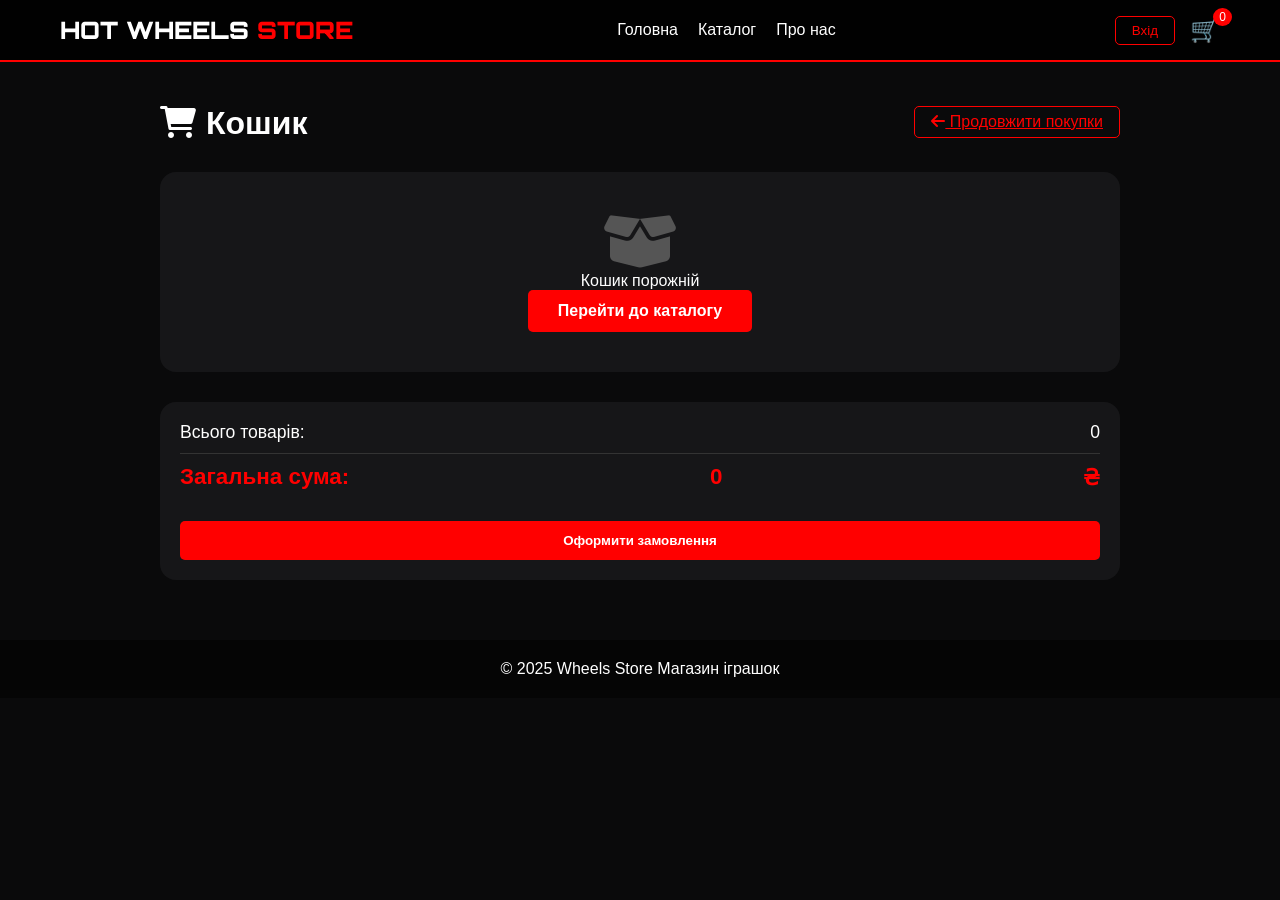
<file: cart.html>
<!DOCTYPE html>
<html lang="uk">
<head>
    <meta charset="UTF-8">
    <title>Кошик - Wheels Store</title>
    <link rel="stylesheet" href="style.css">
    <link href="https://fonts.googleapis.com/css2?family=Orbitron:wght@400;900&display=swap" rel="stylesheet">
    <link rel="stylesheet" href="https://cdnjs.cloudflare.com/ajax/libs/font-awesome/6.0.0-beta3/css/all.min.css">
</head>
<body>
<header>
    <div class="header-container">
        <div class="logo">HOT WHEELS <span>STORE</span></div>
        <nav class="main-nav">
            <a href="index.html">Головна</a>
            <a href="catalog.html">Каталог</a>
            <a href="about.html">Про нас</a>
        </nav>
        <div class="user-block">
            <span id="userGreeting" class="user-greeting"></span>
            <button id="logoutBtn" class="btn-outline" style="display: none;">Вихід</button>
            <button class="btn-auth" id="loginBtn">Вхід</button>
            <a href="cart.html" class="cart-icon">🛒 <span id="cartCount" class="badge">0</span></a>
        </div>
    </div>
</header>

<main class="cart-page">
    <div class="cart-header">
        <h1><i class="fas fa-shopping-cart"></i> Кошик</h1>
        <a href="catalog.html" class="btn-outline"><i class="fas fa-arrow-left"></i> Продовжити покупки</a>
    </div>
    <div class="cart-content">
        <div id="cartPageItems" class="cart-items"></div>
        <div class="cart-summary">
            <div class="summary-row">
                <span>Всього товарів:</span>
                <span id="cartTotalCount">0</span>
            </div>
            <div class="summary-row total">
                <span>Загальна сума:</span>
                <span id="totalPrice">0</span> ₴
            </div>
            <button id="checkoutBtn" class="btn-main">Оформити замовлення</button>
        </div>
    </div>

    <div id="orderModal" class="modal">
    <div class="modal-content order-modal">
        <span class="close" onclick="closeOrderModal()">&times;</span>
        <h2><i class="fas fa-truck"></i> Оформлення замовлення</h2>
        <form id="orderForm">
            <div class="input-group">
                <i class="fas fa-user"></i>
                <input type="text" id="fullName" placeholder="ПІБ" required>
            </div>
            <div class="input-group">
                <i class="fas fa-map-marker-alt"></i>
                <input type="text" id="address" placeholder="Адреса доставки" required>
            </div>
            <div class="input-group">
                <i class="fas fa-phone-alt"></i>
                <input type="tel" id="phone" placeholder="Телефон" required>
            </div>
            <div class="input-group">
                <i class="fas fa-credit-card"></i>
                <select id="payment">
                    <option>Карткою онлайн</option>
                    <option>Післяплата</option>
                    <option>Готівка при отриманні</option>
                </select>
            </div>
            <button type="submit" class="btn-main">Підтвердити замовлення</button>
        </form>
    </div>
</div>
</main>

<footer><div class="footer-content"><p>© 2025 Wheels Store Магазин іграшок</p></div></footer>
<script src="script.js"></script>
</body>
</html>
</file>
<file: style.css>
:root {
    --primary: #ff0000;
    --secondary: #0044ff;
    --bg: #0a0a0b;
    --card-bg: #161618;
}

* {
    margin: 0;
    padding: 0;
    box-sizing: border-box;
}

body {
    font-family: 'Segoe UI', sans-serif;
    background-color: var(--bg);
    color: white;
}

/* Шапка */
header {
    background: rgba(0, 0, 0, 0.9);
    padding: 15px 0;
    border-bottom: 2px solid var(--primary);
    position: sticky;
    top: 0;
    z-index: 100;
}

.header-container {
    max-width: 1200px;
    margin: 0 auto;
    display: flex;
    justify-content: space-between;
    align-items: center;
    padding: 0 20px;
    flex-wrap: wrap;
    gap: 15px;
}

.logo {
    font-family: 'Orbitron', sans-serif;
    font-size: 24px;
    font-weight: 900;
}
.logo span { color: var(--primary); }

.main-nav {
    display: flex;
    gap: 20px;
}
.main-nav a {
    color: white;
    text-decoration: none;
    font-weight: 500;
    transition: 0.3s;
}
.main-nav a:hover, .main-nav a.active { color: var(--primary); }

.user-block {
    display: flex;
    align-items: center;
    gap: 15px;
}
.btn-auth, .btn-outline {
    background: transparent;
    border: 1px solid var(--primary);
    color: var(--primary);
    padding: 6px 16px;
    border-radius: 5px;
    cursor: pointer;
    transition: 0.2s;
}
.btn-auth:hover, .btn-outline:hover {
    background: var(--primary);
    color: white;
}
.cart-icon {
    color: white;
    text-decoration: none;
    font-size: 24px;
    position: relative;
}
.badge {
    position: absolute;
    top: -8px;
    right: -12px;
    background: var(--primary);
    color: white;
    border-radius: 50%;
    padding: 2px 6px;
    font-size: 12px;
}

/* Hero */
.hero {
    height: 60vh;
    background: linear-gradient(rgba(0,0,0,0.6), rgba(0,0,0,0.6)), url('https://1000logos.net/wp-content/uploads/2023/03/Hot-Wheels-Logo-2010.png');
    background-size: cover;
    background-position: center;
    display: flex;
    align-items: center;
    justify-content: center;
    text-align: center;
}
.hero h1 {
    font-family: 'Orbitron', sans-serif;
    font-size: 3rem;
    margin-bottom: 10px;
}
.btn-main {
    background: var(--primary);
    color: white;
    padding: 12px 30px;
    text-decoration: none;
    border-radius: 5px;
    font-weight: bold;
    display: inline-block;
    border: none;
    cursor: pointer;
    transition: 0.2s;
}
.btn-main:hover {
    background: #cc0000;
}

/* Сітка товарів */
.grid {
    display: grid;
    grid-template-columns: repeat(auto-fill, minmax(260px, 1fr));
    gap: 25px;
    padding: 20px;
}
.product-card {
    background: var(--card-bg);
    border-radius: 10px;
    overflow: hidden;
    transition: 0.2s;
    cursor: pointer;
    border: 1px solid #2a2a2a;
}
.product-card:hover {
    transform: translateY(-5px);
    border-color: var(--primary);
}
.product-card img {
    width: 100%;
    height: 180px;
    object-fit: contain;
    background: #111;
}
.product-card h3 {
    margin: 12px;
    font-size: 1.2rem;
}
.product-card .price {
    color: var(--primary);
    font-weight: bold;
    margin: 0 12px;
    font-size: 1.2rem;
}
.product-card button {
    background: var(--primary);
    border: none;
    color: white;
    width: calc(100% - 24px);
    margin: 12px;
    padding: 8px;
    border-radius: 5px;
    cursor: pointer;
}

/* Пошук по центру */
.search-wrapper {
    max-width: 500px;
    margin: 30px auto 20px;
    padding: 0 20px;
}
#searchInput {
    width: 100%;
    padding: 12px 20px;
    background: #1e1e24;
    border: 1px solid #333;
    border-radius: 60px;
    color: white;
    font-size: 1rem;
    text-align: center;
}
#searchInput:focus {
    border-color: var(--primary);
    outline: none;
}

/* Категорії + каталог */
.catalog-layout {
    display: flex;
    max-width: 1300px;
    margin: 0 auto 40px;
    gap: 30px;
    padding: 0 20px;
}
.sidebar {
    width: 240px;
    background: #111;
    padding: 20px;
    border-radius: 12px;
    height: fit-content;
}
.sidebar h3 {
    margin-top: 0;
    color: var(--primary);
}
.sidebar ul {
    list-style: none;
    padding: 0;
}
.sidebar li {
    padding: 10px;
    margin: 5px 0;
    cursor: pointer;
    border-radius: 8px;
    transition: 0.2s;
}
.sidebar li:hover, .sidebar li.active {
    background: var(--primary);
    color: white;
}
.catalog-content {
    flex: 1;
}

/* Модальне вікно опису */
.modal {
    display: none;
    position: fixed;
    top: 0; left: 0;
    width: 100%; height: 100%;
    background: rgba(0,0,0,0.8);
    z-index: 200;
    align-items: center;
    justify-content: center;
}
.modal-content {
    background: var(--card-bg);
    width: 500px;
    max-width: 90%;
    padding: 25px;
    border-radius: 15px;
    border: 1px solid var(--primary);
}
.product-modal img {
    width: 100%;
    border-radius: 10px;
}
.close {
    float: right;
    font-size: 28px;
    cursor: pointer;
}
hr {
    margin: 15px 0;
    border-color: #333;
}

/* Сторінка Про нас */
.about-page {
    max-width: 1200px;
    margin: 40px auto;
    padding: 0 20px;
}
.about-hero {
    text-align: center;
    margin-bottom: 40px;
}
.about-hero h1 {
    font-family: 'Orbitron', sans-serif;
    font-size: 2.5rem;
    color: var(--primary);
}
.about-container {
    display: flex;
    gap: 40px;
    flex-wrap: wrap;
}
.about-text {
    flex: 1;
    background: var(--card-bg);
    padding: 30px;
    border-radius: 16px;
}
.about-text h2 {
    color: var(--primary);
    margin-top: 20px;
}
.advantages {
    display: grid;
    grid-template-columns: repeat(2, 1fr);
    gap: 15px;
    margin: 20px 0;
}
.adv-item i {
    color: var(--primary);
    margin-right: 10px;
}
.about-image {
    flex: 1;
}
.about-image img {
    width: 100%;
    border-radius: 16px;
}

/* Сторінка кошика */
.cart-page {
    max-width: 1000px;
    margin: 40px auto;
    padding: 0 20px;
}
.cart-header {
    display: flex;
    justify-content: space-between;
    align-items: center;
    margin-bottom: 30px;
    flex-wrap: wrap;
    gap: 15px;
}
.cart-header h1 {
    font-family: 'Orbitron', sans-serif;
}
.cart-content {
    display: flex;
    flex-direction: column;
    gap: 30px;
}
.cart-items {
    background: var(--card-bg);
    border-radius: 16px;
    overflow: hidden;
}
.cart-item {
    display: flex;
    justify-content: space-between;
    align-items: center;
    padding: 15px 20px;
    border-bottom: 1px solid #2a2a2a;
}
.cart-item:last-child {
    border-bottom: none;
}
.cart-item-info {
    display: flex;
    align-items: center;
    gap: 20px;
    flex-wrap: wrap;
}
.cart-item-img {
    width: 60px;
    height: 60px;
    object-fit: contain;
    background: #111;
    border-radius: 8px;
}
.cart-item-name {
    font-weight: bold;
    min-width: 150px;
}
.cart-item-price {
    color: var(--primary);
    font-weight: bold;
}
.remove-btn {
    background: none;
    border: none;
    color: #ff4444;
    font-size: 20px;
    cursor: pointer;
}
.cart-summary {
    background: var(--card-bg);
    border-radius: 16px;
    padding: 20px;
    text-align: right;
}
.summary-row {
    display: flex;
    justify-content: space-between;
    margin-bottom: 10px;
    font-size: 1.1rem;
}
.summary-row.total {
    font-size: 1.4rem;
    font-weight: bold;
    color: var(--primary);
    border-top: 1px solid #333;
    padding-top: 10px;
    margin-top: 10px;
}
#checkoutBtn {
    margin-top: 20px;
    width: 100%;
}
.empty-cart {
    text-align: center;
    padding: 40px;
}
.empty-cart i {
    font-size: 60px;
    color: #555;
}

/* Футер */
footer {
    text-align: center;
    padding: 20px;
    background: #050505;
    margin-top: 60px;
}
/* ===== ГАРНА МОДАЛКА АВТОРИЗАЦІЇ ===== */
.modal {
    display: none;
    position: fixed;
    top: 0;
    left: 0;
    width: 100%;
    height: 100%;
    background: rgba(0, 0, 0, 0.85);
    backdrop-filter: blur(8px);
    z-index: 1000;
    align-items: center;
    justify-content: center;
}

.modal-content {
    background: linear-gradient(145deg, #1a1a24, #0f0f15);
    width: 420px;
    max-width: 90%;
    padding: 30px;
    border-radius: 28px;
    border: 1px solid rgba(255, 0, 0, 0.3);
    box-shadow: 0 20px 40px rgba(0, 0, 0, 0.5), 0 0 0 1px rgba(255, 0, 0, 0.2);
    animation: modalFadeIn 0.3s ease;
}

@keyframes modalFadeIn {
    from {
        opacity: 0;
        transform: scale(0.95);
    }
    to {
        opacity: 1;
        transform: scale(1);
    }
}

.modal-content h2 {
    font-family: 'Orbitron', monospace;
    text-align: center;
    margin-bottom: 25px;
    color: #ff3333;
    font-size: 1.8rem;
}

.auth-tabs {
    display: flex;
    gap: 15px;
    margin-bottom: 25px;
    border-bottom: 1px solid #333;
}

.tab-btn {
    background: none;
    border: none;
    padding: 10px 0;
    font-size: 1.1rem;
    font-weight: 600;
    color: #aaa;
    cursor: pointer;
    transition: 0.2s;
    position: relative;
}

.tab-btn.active {
    color: #ff3333;
}

.tab-btn.active::after {
    content: '';
    position: absolute;
    bottom: -1px;
    left: 0;
    width: 100%;
    height: 2px;
    background: #ff3333;
    border-radius: 2px;
}

.auth-form {
    display: none;
}

.auth-form.active {
    display: block;
    animation: fadeIn 0.3s ease;
}

@keyframes fadeIn {
    from { opacity: 0; transform: translateY(10px); }
    to { opacity: 1; transform: translateY(0); }
}

.auth-form input {
    width: 100%;
    padding: 14px 16px;
    margin: 12px 0;
    background: #0a0a0f;
    border: 1px solid #2a2a35;
    border-radius: 60px;
    color: white;
    font-size: 1rem;
    transition: 0.2s;
}

.auth-form input:focus {
    outline: none;
    border-color: #ff3333;
    box-shadow: 0 0 0 2px rgba(255, 51, 51, 0.2);
}

.auth-form button {
    width: 100%;
    margin-top: 10px;
    background: linear-gradient(90deg, #ff3333, #cc0000);
    border: none;
    padding: 12px;
    font-weight: bold;
    letter-spacing: 1px;
}

.auth-form hr {
    margin: 15px 0;
    border-color: #2a2a35;
}

.close {
    float: right;
    font-size: 28px;
    font-weight: bold;
    color: #aaa;
    cursor: pointer;
    transition: 0.2s;
}

.close:hover {
    color: #ff3333;
}
/* ===== МОДАЛКА ОФОРМЛЕННЯ ===== */
.order-modal {
    max-width: 450px;
}

.order-modal h2 {
    text-align: center;
    margin-bottom: 25px;
    font-family: 'Orbitron', monospace;
    color: #ff3333;
}

.input-group {
    position: relative;
    margin-bottom: 20px;
}

.input-group i {
    position: absolute;
    left: 16px;
    top: 50%;
    transform: translateY(-50%);
    color: #ff3333;
    font-size: 1.1rem;
    z-index: 1;
}

.input-group input, .input-group select {
    width: 100%;
    padding: 14px 16px 14px 45px;
    background: #0a0a0f;
    border: 1px solid #2a2a35;
    border-radius: 60px;
    color: white;
    font-size: 1rem;
    transition: 0.2s;
}

.input-group input:focus, .input-group select:focus {
    outline: none;
    border-color: #ff3333;
    box-shadow: 0 0 0 2px rgba(255, 51, 51, 0.2);
}

.input-group select {
    appearance: none;
    cursor: pointer;
}

#orderForm button {
    width: 100%;
    margin-top: 10px;
    background: linear-gradient(90deg, #ff3333, #cc0000);
    font-size: 1.1rem;
    padding: 14px;
}
</file>
